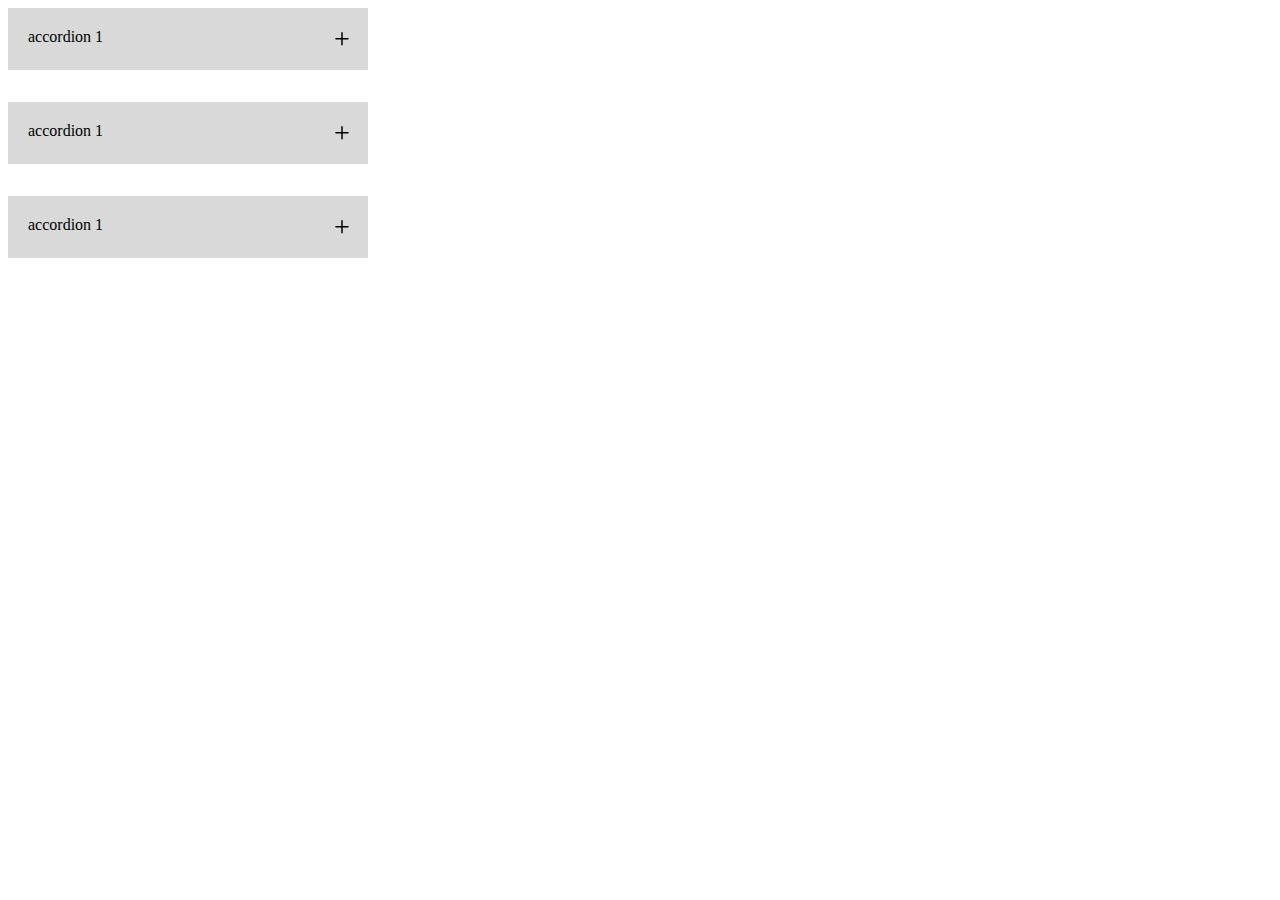
<file: accordion/index.html>
<!DOCTYPE html>
<html lang="en">
<head>
    <meta charset="UTF-8">
    <title>Accordion Example</title>
    <link rel="stylesheet" href="style.css">
</head>
<body>
<section class="accordions-section">
    <article class="accordion">
        <div class="accordion-header">
            <h5>accordion 1</h5>
            <span class="accordion-icon"></span>
        </div>
        <div class="accordion-body">
            <p>Lorem ipsum dolor sit amet, consectetur adipiscing elit...</p>
        </div>
    </article>
    <article class="accordion">
        <div class="accordion-header">
            <h5>accordion 1</h5>
            <span class="accordion-icon"></span>
        </div>
        <div class="accordion-body">
            <p>More lorem ipsum textsadgha</p>
        </div>
    </article>
    <article class="accordion">
        <div class="accordion-header">
            <h5>accordion 1</h5>
            <span class="accordion-icon"></span>
        </div>
        <div class="accordion-body">
            <p>Even more lorem ipsum text...</p>
        </div>
    </article>
</section>
<script src="script.js"></script>
</body>
</html>
</file>
<file: accordion/style.css>
.accordion > * {
    width: 20rem !important;
}

.accordion-header {
    background-color: #d9d9d9;
    color: black;
    cursor: pointer;
    padding: 20px;
    width: 30em;
    border: none;
    text-align: left;
    outline: none;
    border-bottom: 2px solid transparent;
    display: flex;
    flex-direction: row;
    justify-content: space-between;
}

.accordion-header.active, .accordion-header:hover {
    background-color: #b4b4b4;
}

.accordion-body {
    padding: 0 20px;
    height: 0;
    overflow: hidden;
    transition: height 0.3s ease-out;
    background-color: #d9d9d9;

}

article {
    margin-bottom: 2rem;
}


.accordion-icon svg {
    transition: transform 0.3s ease-out;
    transform: rotate(45deg); /* Rotación inicial de 45 grados */
    transform-origin: center; /* Asegurarse de que el SVG rote alrededor de su centro */
    display: inline-block; /* Esto puede ayudar a manejar el espaciado alrededor del SVG */
    margin: -2px; /* Ajusta según sea necesario para alinear el SVG correctamente */
}

.accordion-header.active .accordion-icon svg {
    transform: rotate(-45deg); /* Cuando se activa, rota -45 grados */
}

h5 {
    font-size: 1rem;
    font-weight: normal;
    margin-block: 0;
}


.accordion-body {
    padding: 0 20px;
    height: 0;
    overflow: hidden;
    transition: height 0.3s ease-out, border-top 0.3s ease-out;
    background-color: #d9d9d9;
}

.accordion-body.open {
    border-top: 2px solid black;
}

.accordion-body:not(.open) {
    border-top: 2px solid transparent;
}
</file>
